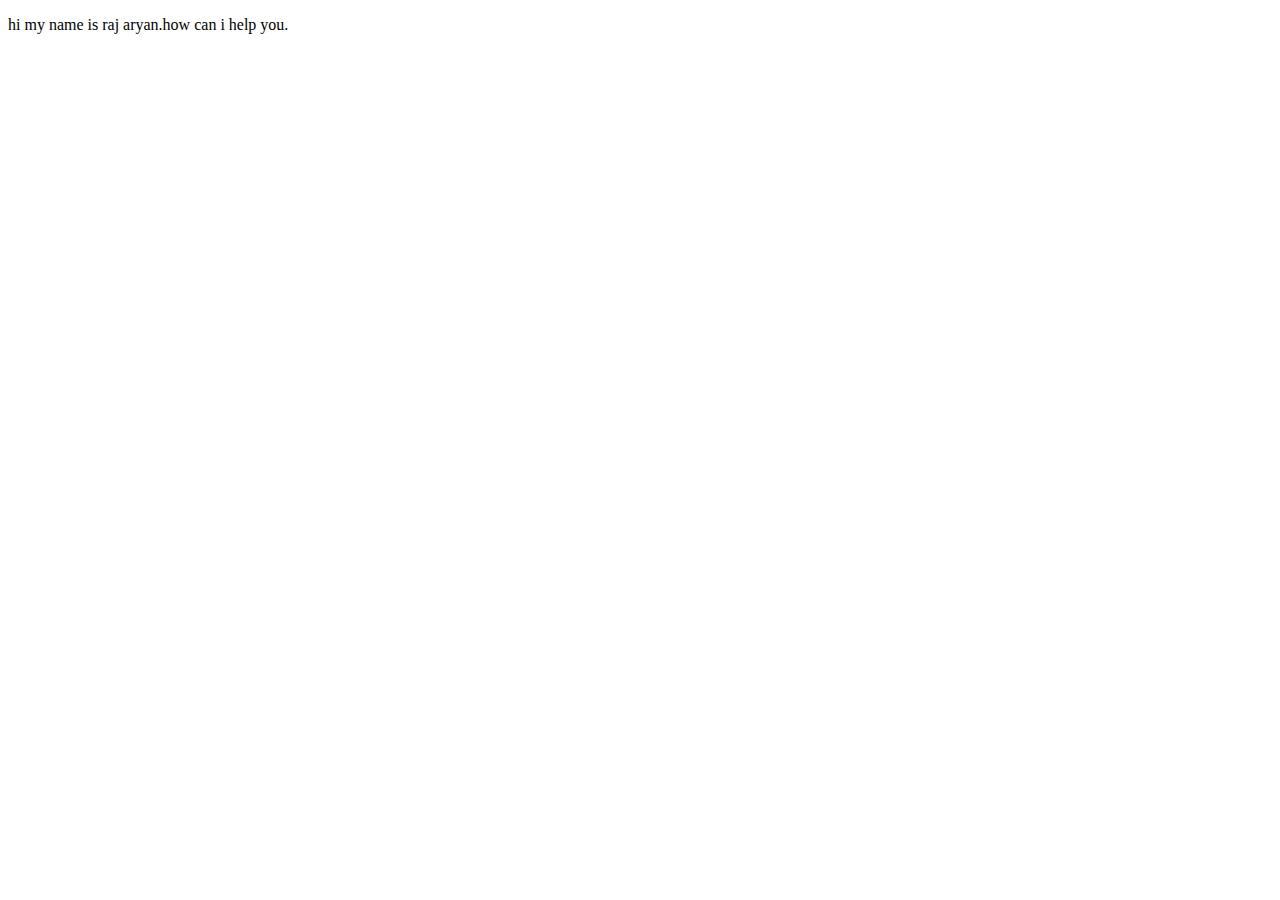
<file: index.html>
<!DOCTYPE html>
<html lang="en">
<head>
    <meta charset="UTF-8">
    <meta name="viewport" content="width=\, initial-scale=1.0">
    <title>experiment</title>
</head>
<body>
    <p> hi my name is raj aryan.how can i help you.</p>
    
</body>
</html>
</file>
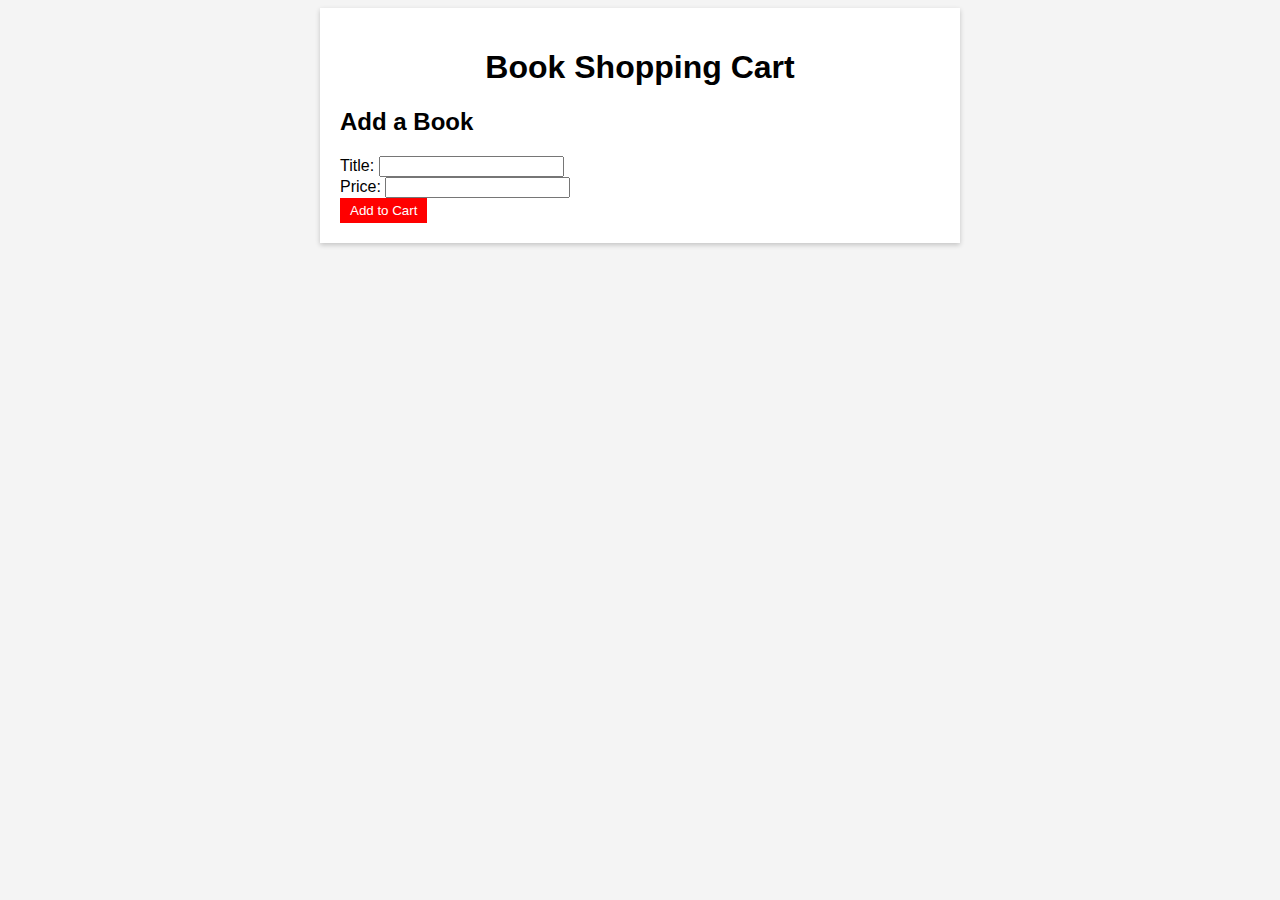
<file: assignment-6/index.html>
<!DOCTYPE html>
<html lang="en">
<head>
    <meta charset="UTF-8">
    <meta name="viewport" content="width=device-width, initial-scale=1.0">
    <title>Book Shopping Cart</title>
    <style>
        body {
            font-family: Arial, sans-serif;
            background-color: #f4f4f4;
        }
        .container {
            max-width: 600px;
            margin: 0 auto;
            padding: 20px;
            background-color: #fff;
            box-shadow: 0 2px 5px rgba(0, 0, 0, 0.2);
        }
        h1 {
            text-align: center;
        }
        ul {
            list-style: none;
            padding: 0;
        }
        li {
            display: flex;
            justify-content: space-between;
            align-items: center;
            padding: 10px 0;
            border-bottom: 1px solid #ccc;
        }
        button {
            background-color: #ff0000;
            color: #fff;
            border: none;
            padding: 5px 10px;
            cursor: pointer;
        }
    </style>
</head>
<body>
    <div class="container">
        <h1>Book Shopping Cart</h1>
        <ul id="cart">
            <!-- Cart items will be displayed here -->
        </ul>
        <h2>Add a Book</h2>
        <div>
            <label for="bookTitle">Title:</label>
            <input type="text" id="bookTitle">
        </div>
        <div>
            <label for="bookPrice">Price:</label>
            <input type="number" id="bookPrice">
        </div>
        <button onclick="addToCart()">Add to Cart</button>
    </div>

    <script>
        // Sample book data
        const books = [
            { id: 1, title: 'Book 1', price: 10 },
            { id: 2, title: 'Book 2', price: 15 },
            { id: 3, title: 'Book 3', price: 20 },
        ];

        const cart = [];

        // Function to display the cart
        function displayCart() {
            const cartList = document.getElementById('cart');
            cartList.innerHTML = '';

            cart.forEach((item) => {
                const listItem = document.createElement('li');
                listItem.innerHTML = `
                    <span>${item.title} - $${item.price}</span>
                    <button onclick="removeFromCart(${item.id})">Remove</button>
                `;
                cartList.appendChild(listItem);
            });
        }

        // Function to add a book to the cart
        function addToCart() {
            const title = document.getElementById('bookTitle').value;
            const price = parseFloat(document.getElementById('bookPrice').value);

            if (title && !isNaN(price)) {
                const book = {
                    id: new Date().getTime(), // Unique ID (in a real app, this should come from a server)
                    title,
                    price,
                };
                cart.push(book);
                displayCart();
                document.getElementById('bookTitle').value = '';
                document.getElementById('bookPrice').value = '';
            }
        }

        // Function to remove a book from the cart
        function removeFromCart(id) {
            const index = cart.findIndex((item) => item.id === id);
            if (index !== -1) {
                cart.splice(index, 1);
                displayCart();
            }
        }

        // Initialize the cart display
        displayCart();
    </script>
</body>
</html>
</file>
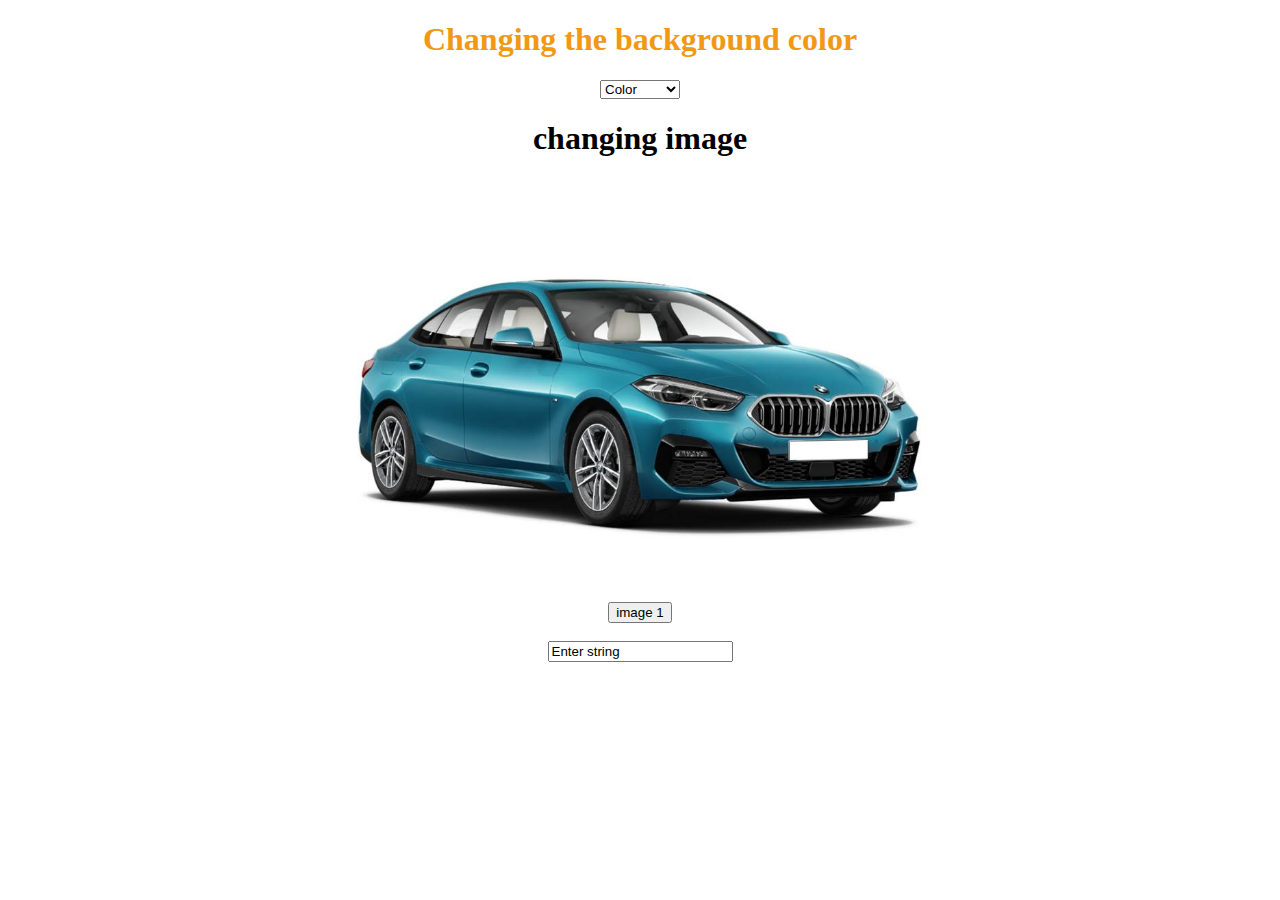
<file: assignment-4/a4.html>
<!DOCTYPE html>
<html lang="en">
<head>
    <meta charset="UTF-8">
    <meta name="viewport" content="width=device-width, initial-scale=1.0">
    <title>assignment-4</title>
    <style>
        .ij{
            background-color: aquamarine;
            padding: 50px;
            width: 200px;
            align-items: center;

        }
        img{
            width: 50%;
            height: 50%;
        }
        
    </style>
</head>
<body style="text-align: center;">
    <main>
<section>
        <h1 style="text-align: center; color: rgb(241, 152, 20);">Changing the background color </h1>
    <select onchange="color(this.value)">
       <option value="">Color</option>
       <option value="blueviolet">Blueviolet</option>
       <option value="green">Green</option>
    </select>
    </section>
    
  <section>
    <h1><strong>changing image</strong></h1>
    <img src="2.jpg" alt="2car" id="image"><br>
    <button onclick="changeImage('3.jpg')">image 1</button><br><br>
    <input type="text" id="string" value="Enter string">


  </section>
 
    </main>
    
     <!-- #region json files-->
    <script>
        function color(value){
            document.body.style.backgroundColor=value;
        }
        function changeImage(value){
            let img=document.querySelector("#image")
            img.setAttribute("src",value);

        }
    </script>
    
</body>
</html>
</file>
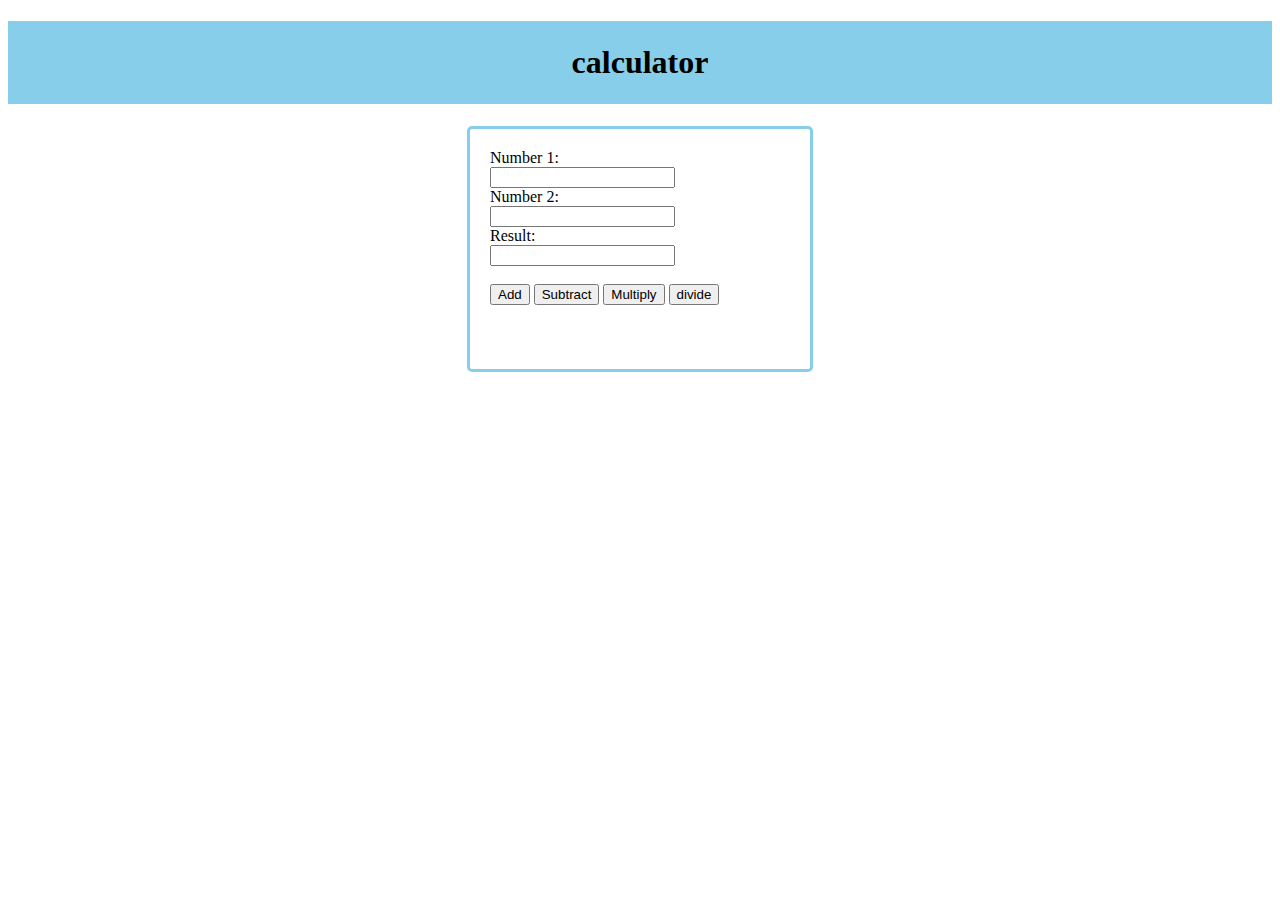
<file: calculator/calc.html>
<!DOCTYPE html>
<html lang="en">
<head>
    <meta charset="UTF-8">
    <meta name="viewport" content="width=device-width, initial-scale=1.0">
    <title>clacu</title>
    <link rel="stylesheet" href="calc.css">

</head>
<body>
    <h1>calculator</h1>
    <div class="form1">

  <label for="num1">Number 1:</label><br>
  <input type="number" id="num1" name="num1"><br>
  <label for="num2">Number 2:</label><br>
  <input type="number" id="num2" name="num2"><br>
  <label for="calc">Result:</label><br>
  <input id = "calc" name = "answer" type="text"><br><br>
 <button onclick="add()" >Add</button>
 <button onclick="sub()" >Subtract</button>
 <button onclick="mul()">Multiply</button>
 <button onclick="div()">divide</button>


    </div>
    
</body>

<script src="calc.js"></script>
</html>
</file>
<file: calculator/calc.css>
h1{
    text-align: center;
    padding: 23px;
    background-color: skyblue;
    
}
.form1{
width: 300px;
height: 200px;
margin: auto;
border: 3px solid skyblue;
border-radius: 5px;
padding: 20px;
}

span{
    border: 1px solid black;
    width:50px;
}
</file>
